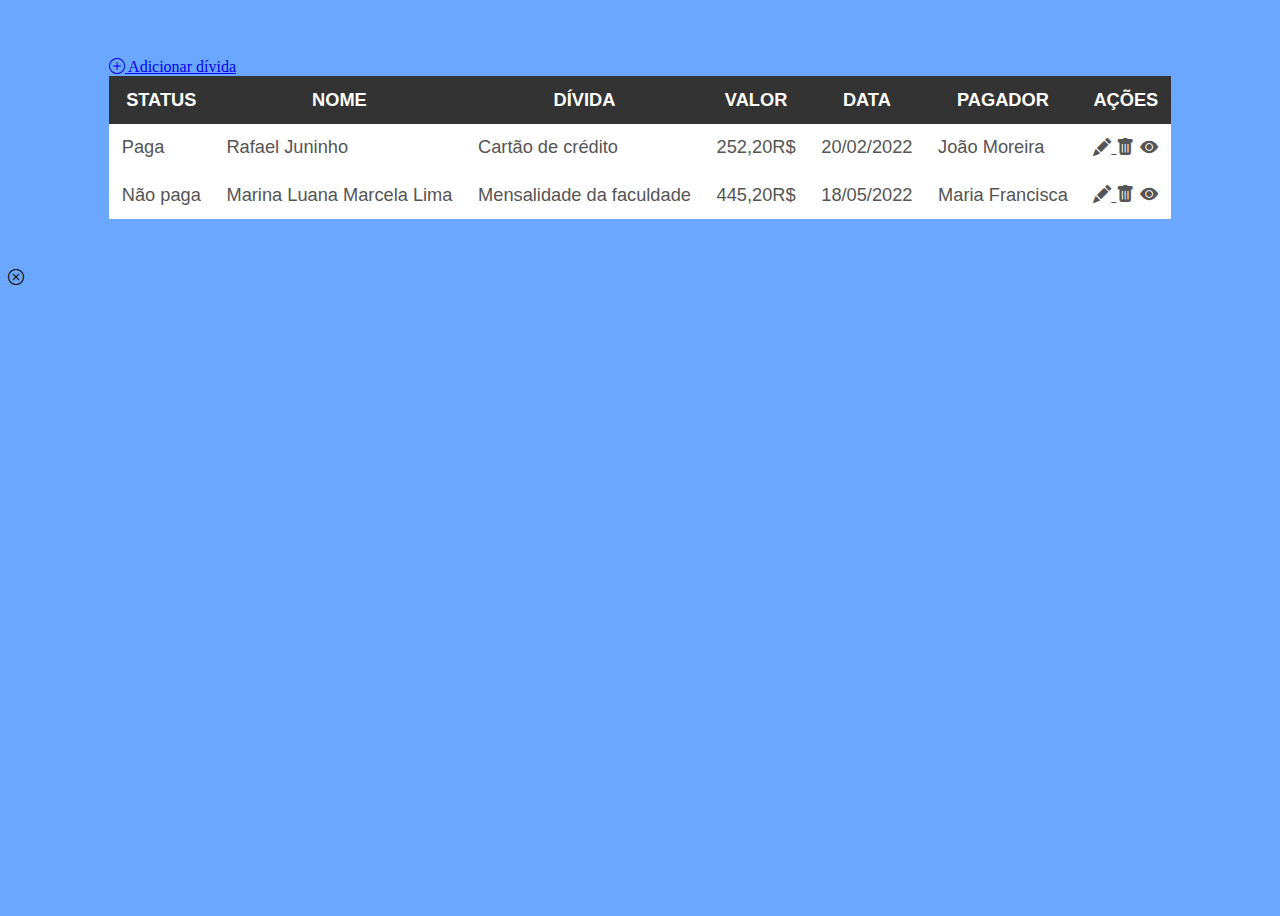
<file: index.html>
<!DOCTYPE html>
<html lang="en">
<head>
    <meta charset="UTF-8">
    <meta http-equiv="X-UA-Compatible" content="IE=edge">
    <meta name="viewport" content="width=device-width, initial-scale=1.0">
    <link href="https://cdn.jsdelivr.net/npm/bootstrap@5.0.2/dist/css/bootstrap.min.css" rel="stylesheet" integrity="sha384-EVSTQN3/azprG1Anm3QDgpJLIm9Nao0Yz1ztcQTwFspd3yD65VohhpuuCOmLASjC" crossorigin="anonymous">
    <link rel="stylesheet" href="https://cdn.jsdelivr.net/npm/bootstrap-icons@1.7.2/font/bootstrap-icons.css">
    <link rel="stylesheet" href="css/table.css">
    <title>Tabela de dívidas</title>
</head>
<body>
    <section id="smallContainer" class="container smallContainer">
        <a href="#form_edit" class="btn btn-dark btnsEditAdd btnsAdd"><i class="bi bi-plus-circle"></i> Adicionar dívida</a>
        <table>
            <thead>
                <tr>
                    <th>STATUS</th>
                    <th>NOME</th>
                    <th>DÍVIDA</th>
                    <th>VALOR</th>
                    <th>DATA</th>
                    <th>PAGADOR</th>
                    <th>AÇÕES</th>
                </tr>
            </thead>
            <tbody>
                <tr>
                    <td>Paga</td>
                    <td>Rafael Juninho</td>
                    <td>Cartão de crédito</span></td>
                    <td>252,20R$</td>
                    <td>20/02/2022</td>
                    <td>João Moreira</td>
                    <td scope="row" colspan="3">
                        <span class="btn-group">
                            <a href="#form_edit" class="btns btnsEditAdd btnsEdit"><i class="bi bi-pencil-fill"></i> </a>
                        </span>
                        <span class="btn-group">
                            <a class="btns btnsDelete"><i class="bi bi-trash-fill"></i></a>
                        </span>
                        <span class="btn-group">
                            <a href="#showDetailsContainer0" class="btns btnsShowDetails"><i class="bi bi-eye-fill"></i></a>
                        </span>
                    </td>
                </tr>
                <tr>
                    <td>Não paga</td>
                    <td>Marina Luana Marcela Lima</td>
                    <td>Mensalidade da faculdade</span></td>
                    <td>445,20R$</td>
                    <td>18/05/2022</td>
                    <td>Maria Francisca</td>
                    <td>
                        <span class="btn-group">
                            <a href="#form_edit" class="btns btnsEditAdd btnsEdit"><i class="bi bi-pencil-fill"></i> </a>
                        </span>
                        <span class="btn-group">
                            <a class="btns btnsDelete"><i class="bi bi-trash-fill"></i></a>
                        </span>
                        <span class="btn-group">
                            <a href="#showDetailsContainer1" class="btns btnsShowDetails"><i class="bi bi-eye-fill"></i></a>
                        </span>
                    </td>
                </tr>
            </tbody>
        </table>
        <form action="" class="formInactive" id="form_edit">
            <a class="btns btnsExit" href="#smallContainer"><i class="bi bi-x-circle"></i></a>
            <div class="linha">
                <fieldset class="coluna">
                    <legend class="titulo">Cliente</legend>
                    <div class="inputBox">
                        <label for="nome_Gastador">Nome Completo :</label>
                        <input id="nome_Gastador" type="text" placeholder="Romário de Souza" required>
                    </div>
                    <div class="inputBox">
                        <label for="cpf_Gastador">CPF :</label>
                        <input id="cpf_Gastador" type="text" placeholder="000.000.000-00" required>
                    </div>
                    <div class="inputBox">
                        <label for="data_Criacao_Conta">Data da geração da dívida :</label>
                        <input id="data_Criacao_Conta" type="date" placeholder="01/01/2001" required>
                    </div>
                    <div class="inputBox">
                        <label>Gênero :</label>
                        <div class="opcoes">
                            <div class="opcao">
                                <input name="sexo" class="opcao__input" id="masculino" value="masculino" type="radio" checked>
                                <label class="opcao__label" for="masculino">Masculino</label>
                            </div>
                            <div class="opcao">
                                <input name="sexo" class="opcao__input" id="feminino" value="feminino" type="radio">
                                <label class="opcao__label" for="feminino">Feminino</label>
                            </div>
                        </div>
                    </div>
                </fieldset>    
                <fieldset class="coluna">
                    <legend class="titulo">Cobrador</legend>
                    <div class="inputBox">
                        <label for="nome_Pagador">Nome Completo :</label>
                        <input id="nome_Pagador" type="text" placeholder="José Roberto Gama" required>
                    </div>
                    <div class="inputBox">
                        <label for="cpf_Pagador">CPF :</label>
                        <input id="cpf_Pagador" type="text" placeholder="000.000.000-00" required>
                    </div>
                    <div class="inputBox">
                        <label for="data_Pagamento">Data do pagamento da dívida :</label>
                        <input id="data_Pagamento" type="date" placeholder="01/01/2001" required>
                    </div>
                    <div class="inputBox">
                        <label>Gênero :</label>
                        <div class="opcoes">
                            <div class="opcao">
                                <input name="sexo_Pagador" class="opcao__input" id="masculinoCobrador" value="masculino" type="radio">
                                <label class="opcao__label" for="masculinoCobrador">Masculino</label>
                            </div>
                            <div class="opcao">
                                <input name="sexo_Pagador" class="opcao__input" id="femininoCobrador" value="feminino" type="radio" checked>
                                <label class="opcao__label" for="femininoCobrador">Feminino</label>
                            </div>
                        </div>
                    </div>
                </fieldset>
                <fieldset class="coluna">
                    <legend class="titulo">Dívida</legend>
                    <div class="inputBox">
                        <label for="nome_Conta">Nome da conta :</label>
                        <input id="nome_Conta" type="text" placeholder="conta de luz" required>
                    </div>
                    <div class="inputBox">
                        <label for="valor_Conta">Valor da dívida(em reais) :</label>
                        <input id="valor_Conta" type="number" placeholder="R$" required>
                    </div>
                    <div class="inputBox">
                        <label for="data_Vencimento">Data de vencimento :</label>
                        <input id="data_Vencimento" type="date" required>
                    </div>
                    <div class="inputBox">
                       <label>Status</label>
                        <div class="opcoes">
                            <div class="opcao">
                                <input name="status" class="opcao__input" id="paga" value="paga" type="radio">
                                <label class="opcao__label" for="paga">Paga</label>
                            </div>
                            <div class="opcao">
                                <input name="status" class="opcao__input" id="naopaga" value="naopaga" type="radio" checked>
                                <label class="opcao__label" for="naopaga">Não paga</label>
                            </div>
                        </div>
                    </div> 
                </fieldset>
            </div>
            <input type="submit" class="submit-btn" name="submit" value="Enviar">
        </form>
    </section>
    <section id="showDetails" class="container showDetails">
        <a class="btns btnsExitDetails" href="#smallContainer"><i class="bi bi-x-circle"></i></a>
            <table class="tableShowDetails">
                <thead class="showDetailsThead">
                    <tr class="showDetailsTr">
                    </tr>
                </thead>
                <tbody id="showDetailsContainer0" class="showDetailsContainer showDetailsContainer0 showDetailsInactive">
                    <tr class="showDetailsTr">
                        <td>Gastador</td>
                        <td>Rafael Juninho</td>
                        <td>20/02/2022</td>
                        <td>Masculino</td>
                        <td>789.456.623-29</td>
                    </tr>
                    <tr class="showDetailsTr pagador">
                        <td>Pagador</td>
                        <td>João Moreira</td>
                        <td>28/02/2022</td>
                        <td>Masculino</td>
                        <td>879.465.632-92</td>
                    </tr>
                    <tr class="showDetailsTr conta">
                        <td>Conta</td>
                        <td>Cartão de crédito</td>
                        <td>Paga</td>
                        <td>17/03/2022</td>
                        <td>252,20R$</td>
                    </tr>
                </tbody>
                <tbody id="showDetailsContainer1" class="showDetailsContainer showDetailsContainer1 showDetailsInactive">
                    <tr class="showDetailsTr">
                        <td>Gastador</td>
                        <td>Marina Luana Marcela Lima</td>
                        <td>18/05/2022	</td>
                        <td>Feminino</td>
                        <td>456.789.623-29</td>
                    </tr>
                    <tr class="showDetailsTr pagador">
                        <td>Pagador</td>
                        <td>Maria Francisca</td>
                        <td>20/05/2022</td>
                        <td>Feminino</td>
                        <td>326.465.632-92</td>
                    </tr>
                    <tr class="showDetailsTr conta">
                        <td>Conta</td>
                        <td>Mensalidade da faculdade</td>
                        <td>Paga</td>
                        <td>20/05/2022</td>
                        <td>445,20R$</td>
                    </tr>
                </tbody>
            </table>
        </section>
    </style>
<script src="index.js"></script>
</body>
</html>
</file>
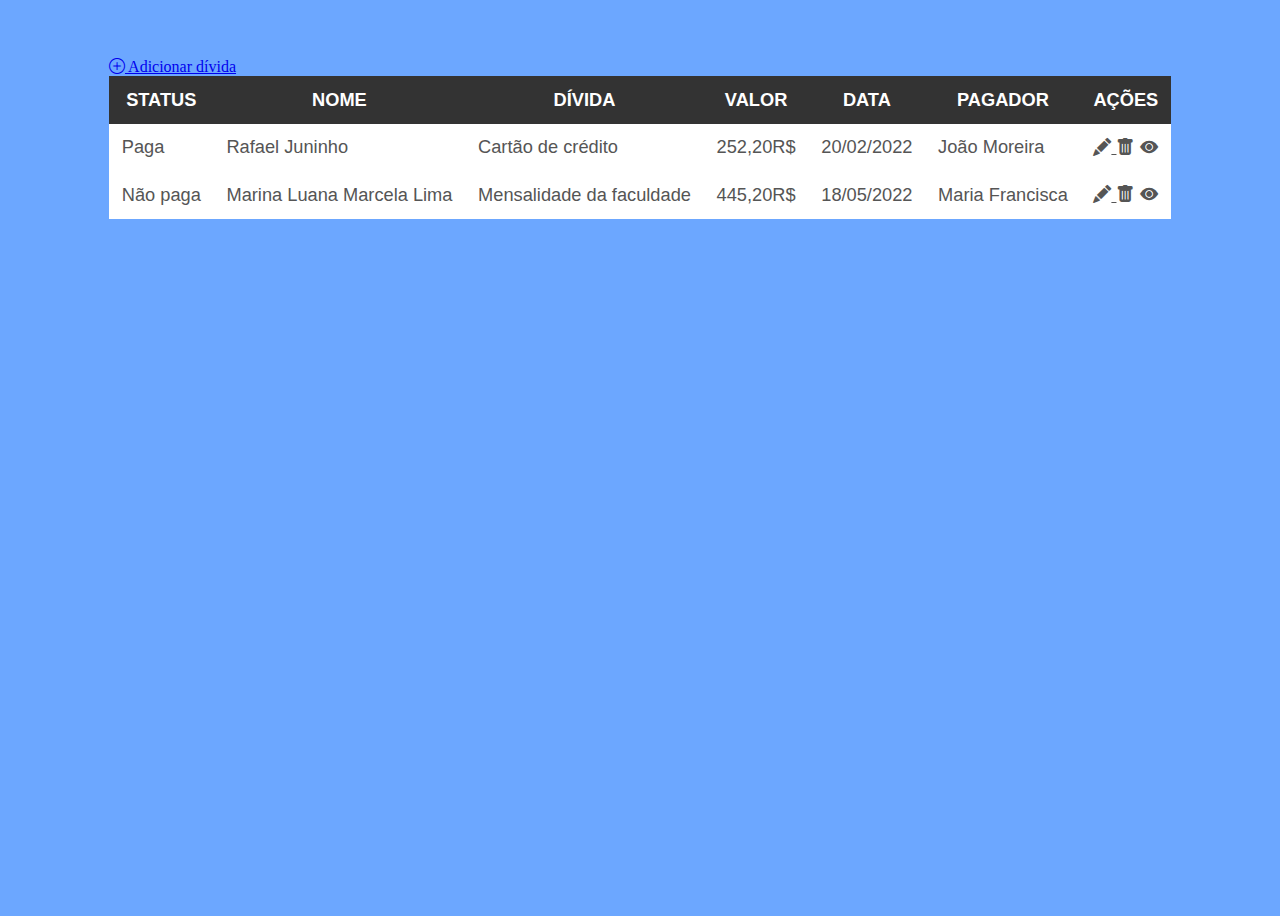
<file: table.html>
<!DOCTYPE html>
<html lang="en">
<head>
    <meta charset="UTF-8">
    <meta http-equiv="X-UA-Compatible" content="IE=edge">
    <meta name="viewport" content="width=device-width, initial-scale=1.0">
    <link href="https://cdn.jsdelivr.net/npm/bootstrap@5.0.2/dist/css/bootstrap.min.css" rel="stylesheet" integrity="sha384-EVSTQN3/azprG1Anm3QDgpJLIm9Nao0Yz1ztcQTwFspd3yD65VohhpuuCOmLASjC" crossorigin="anonymous">
    <link rel="stylesheet" href="https://cdn.jsdelivr.net/npm/bootstrap-icons@1.7.2/font/bootstrap-icons.css">
    <link rel="stylesheet" href="css/table.css">
    <title>Tabela de dívidas</title>
</head>
<body>
    <section id="smallContainer" class="container smallContainer">
        <a href="#form_edit" class="btn btn-dark btnsEditAdd"><i class="bi bi-plus-circle"></i> Adicionar dívida</a>
        <table>
            <thead>
                <tr>
                    <th>STATUS</th>
                    <th>NOME</th>
                    <th>DÍVIDA</th>
                    <th>VALOR</th>
                    <th>DATA</th>
                    <th>PAGADOR</th>
                    <th>AÇÕES</th>
                </tr>
            </thead>
            <tbody>
                <tr>
                    <td>Paga</td>
                    <td>Rafael Juninho</td>
                    <td>Cartão de crédito</span></td>
                    <td>252,20R$</td>
                    <td>20/02/2022</td>
                    <td>João Moreira</td>
                    <td scope="row" colspan="3">
                        <span class="btn-group">
                            <a href="#form_edit" class="btns btnsEditAdd btnsEdit"><i class="bi bi-pencil-fill"></i> </a>
                        </span>
                        <span class="btn-group">
                            <a class="btns btnsDelete"><i class="bi bi-trash-fill"></i></a>
                        </span>
                        <span class="btn-group">
                            <a class="btns btnsShowDetails"><i class="bi bi-eye-fill"></i></a>
                        </span>
                    </td>
                </tr>
                <tr>
                    <td>Não paga</td>
                    <td>Marina Luana Marcela Lima</td>
                    <td>Mensalidade da faculdade</span></td>
                    <td>445,20R$</td>
                    <td>18/05/2022</td>
                    <td>Maria Francisca</td>
                    <td>
                        <span class="btn-group">
                            <a href="#form_edit" class="btns btnsEditAdd btnsEdit"><i class="bi bi-pencil-fill"></i> </a>
                        </span>
                        <span class="btn-group">
                            <a class="btns btnsDelete"><i class="bi bi-trash-fill"></i></a>
                        </span>
                        <span class="btn-group">
                            <a class="btns btnsShowDetails"><i class="bi bi-eye-fill"></i></a>
                        </span>
                    </td>
                </tr>
            </tbody>
        </table>
        <form action="" class="formInactive" id="form_edit">
            <a class="btns btnsExit" href="#smallContainer"><i class="bi bi-x-circle"></i></a>
            <div class="linha">
                <fieldset class="coluna">
                    <legend class="titulo">Cliente</legend>
                    <div class="inputBox">
                        <label for="nome_Gastador">Nome Completo :</label>
                        <input id="nome_Gastador" type="text" placeholder="Romário de Souza" required>
                    </div>
                    <div class="inputBox">
                        <label for="cpf_Gastador">CPF :</label>
                        <input id="cpf_Gastador" type="text" placeholder="000.000.000-00" required>
                    </div>
                    <div class="inputBox">
                        <label for="data_Criacao_Conta">Data da geração da dívida :</label>
                        <input id="data_Criacao_Conta" type="date" placeholder="01/01/2001" required>
                    </div>
                    <div class="inputBox">
                        <label>Gênero :</label>
                        <div class="opcoes">
                            <div class="opcao">
                                <input name="sexo" class="opcao__input" id="masculino" value="masculino" type="radio" checked>
                                <label class="opcao__label" for="masculino">Masculino</label>
                            </div>
                            <div class="opcao">
                                <input name="sexo" class="opcao__input" id="feminino" value="feminino" type="radio">
                                <label class="opcao__label" for="feminino">Feminino</label>
                            </div>
                        </div>
                    </div>
                </fieldset>    
                <fieldset class="coluna">
                    <legend class="titulo">Cobrador</legend>
                    <div class="inputBox">
                        <label for="nome_Pagador">Nome Completo :</label>
                        <input id="nome_Pagador" type="text" placeholder="José Roberto Gama" required>
                    </div>
                    <div class="inputBox">
                        <label for="cpf_Pagador">CPF :</label>
                        <input id="cpf_Pagador" type="text" placeholder="000.000.000-00" required>
                    </div>
                    <div class="inputBox">
                        <label for="data_Pagamento">Data do pagamento da dívida :</label>
                        <input id="data_Pagamento" type="date" placeholder="01/01/2001" required>
                    </div>
                    <div class="inputBox">
                        <label>Gênero :</label>
                        <div class="opcoes">
                            <div class="opcao">
                                <input name="sexo_Pagador" class="opcao__input" id="masculinoCobrador" value="masculino" type="radio">
                                <label class="opcao__label" for="masculinoCobrador">Masculino</label>
                            </div>
                            <div class="opcao">
                                <input name="sexo_Pagador" class="opcao__input" id="femininoCobrador" value="feminino" type="radio" checked>
                                <label class="opcao__label" for="femininoCobrador">Feminino</label>
                            </div>
                        </div>
                    </div>
                </fieldset>
                <fieldset class="coluna">
                    <legend class="titulo">Dívida</legend>
                    <div class="inputBox">
                        <label for="nome_Conta">Nome da conta :</label>
                        <input id="nome_Conta" type="text" placeholder="conta de luz" required>
                    </div>
                    <div class="inputBox">
                        <label for="valor_Conta">Valor da dívida(em reais) :</label>
                        <input id="valor_Conta" type="number" placeholder="R$" required>
                    </div>
                    <div class="inputBox">
                        <label for="data_Vencimento">Data de vencimento :</label>
                        <input id="data_Vencimento" type="date" required>
                    </div>
                    <div class="inputBox">
                       <label>Status</label>
                        <div class="opcoes">
                            <div class="opcao">
                                <input name="status" class="opcao__input" id="paga" value="paga" type="radio">
                                <label class="opcao__label" for="paga">Paga</label>
                            </div>
                            <div class="opcao">
                                <input name="status" class="opcao__input" id="naopaga" value="naopaga" type="radio" checked>
                                <label class="opcao__label" for="naopaga">Não paga</label>
                            </div>
                        </div>
                    </div> 
                </fieldset>
            </div>
            <input type="submit" value="Enviar" class="submit-btn">
        </form>
    </section>
    <section class="container showDetails">
            <table class="tableShowDetails">
                <thead class="showDetailsThead">
                    <tr class="showDetailsTr">
                    </tr>
                </thead>
                <tbody class="showDetailsContainer showDetailsContainer0 showDetailsInactive">
                    <tr class="showDetailsTr">
                        <td>Gastador</td>
                        <td>Rafael Juninho</td>
                        <td>20/02/2022</td>
                        <td>Masculino</td>
                        <td>789.456.623-29</td>
                    </tr>
                    <tr class="showDetailsTr pagador">
                        <td>Pagador</td>
                        <td>João Moreira</td>
                        <td>28/02/2022</td>
                        <td>Masculino</td>
                        <td>879.465.632-92</td>
                    </tr>
                    <tr class="showDetailsTr conta">
                        <td>Conta</td>
                        <td>Cartão de crédito</td>
                        <td>Paga</td>
                        <td>17/03/2022</td>
                        <td>252,20R$</td>
                    </tr>
                </tbody>
                <tbody class="showDetailsContainer showDetailsContainer1 showDetailsInactive">
                    <tr class="showDetailsTr">
                        <td>Gastador</td>
                        <td>Marina Luana Marcela Lima</td>
                        <td>18/05/2022	</td>
                        <td>Feminino</td>
                        <td>456.789.623-29</td>
                    </tr>
                    <tr class="showDetailsTr pagador">
                        <td>Pagador</td>
                        <td>Maria Francisca</td>
                        <td>20/05/2022</td>
                        <td>Feminino</td>
                        <td>326.465.632-92</td>
                    </tr>
                    <tr class="showDetailsTr conta">
                        <td>Conta</td>
                        <td>Mensalidade da faculdade</td>
                        <td>Paga</td>
                        <td>20/05/2022</td>
                        <td>445,20R$</td>
                    </tr>
                </tbody>
            </table>
        </section>
    </style>
<script src="js/index.js"></script>
</body>
</html>
</file>
<file: css/table.css>
body {
    background-color: #6ca7ff;
    display: flex;
    flex-direction: column;
    align-items: center;
    height: 100vh;
}

.container {
    margin-top: 50px;
}


.btn {
    border-radius: 0;
}

.btn:hover {
    background-color: rgb(56, 54, 54);
}

.bi {
    cursor: pointer;
}

table {
    font-family: 'Poppins', sans-serif;
    border-collapse: collapse;
    width: 100%;
}
  
th {
    background-color: #333;
    color: #fff;
}
  
th, td {
    padding: .8rem;
    font-size: 1.14rem;
}

tr {
    margin-top: 20px;
    margin-bottom: 20px;
    background-color: #FFF;
}
  
tbody {
    color: #555;
}

form {
  padding:20px;
  width: 100%;
  background: #fff;
  box-shadow: 0 5px 10px rgba(0,0,0,.1);
  margin-top: 20px;
}

.linha {
  display: flex;
  flex-wrap: wrap;
  gap:15px;
}

.coluna {
  flex:1 1 250px;
}

fieldset {
  border: none;
}

.titulo {
  font-size: 20px;
  font-weight: bold;
  color:#333;
  padding-bottom: 5px;
  text-transform: uppercase;
}

.inputBox {
  margin:15px 0;
}

label {
  margin-bottom: 10px;
  display: block;
}

input {
  width: 100%;
  border:1px solid #ccc;
  padding:10px 15px;
  font-size: 15px;
  text-transform: none;
}

input:focus {
  border:1px solid #000;
}

.opcao__input {
  width: initial;
  border: 0;
  font-size: 15px;
  text-transform: none;
}

.opcao__label {
  margin: 0;
  display: inline;
}

.opcoes {
  display: flex;
}

.opcao {
  margin-right: 5%;
}


.btns {
    color: inherit;
}

.btnsExit {
  font-size: 35px;
  float: right;
}

.formInactive {
    display: none;
}

.submit-btn{
  width: 100%;
  padding:12px;
  font-size: 17px;
  background: #6ca7ff; 
  color:#fff;
  margin-top: 5px;
  cursor: pointer;
}

.submit-btn:hover{
  background: #5E96EB;
}

.showDetails {
  width: 100%;
}

.tableShowDetails {
  display: flex;
  flex-direction: column;
  align-items: center;
}

.showDetailsContainer {
  margin-bottom: 40px;
  display: flex;
  align-items: flex-start;
  gap: 20px;
}

.showDetailsInactive {
  display: none;
}

.showDetailsThead {
  display: none;
}

.showDetailsTr {
  display: grid;
  margin-top: 0;
  margin-bottom: 0;
}

.showDetailsTr>:nth-child(n) {
  font-size: 1.1rem;
}

.showDetailsTr > td {
  display: block;
}


.showDetailsTr > td:nth-child(1) {
  content: "Gastador";
  background-color: #333;
  color: #fff;
  text-align: center;
  
}

.showDetailsTr > td:nth-child(2)::before {
  content: "Nome";
}

.showDetailsTr > td:nth-child(3)::before {
content: "Criação da conta";
}

.showDetailsTr > td:nth-child(4)::before {
content: "Sexo";
}

.showDetailsTr > td:nth-child(5)::before {
content: "CPF";
}

.pagador > td:nth-child(3)::before {
  content: "Pagamento da conta";
}

.conta > td:nth-child(3)::before {
  content: "Status";
}

.conta > td:nth-child(4)::before {
  content: "Data de vencimento";
}

.conta > td:nth-child(5)::before {
  content: "Valor";
}



.showDetailsTr > td {
  text-align: right;
}

.showDetailsTr > td::before {
  float: left;
  margin-right: 3rem;
  font-weight: bold;
}
  
@media screen and (max-width: 992px) {
    thead {
        display: none;
    }

    tr {
        display: grid;
    }

    th, td {
        font-size: 1.3rem;
    }
  
    td {
        display: block;
    }
    
    td:nth-child(2) {
        background-color: #333;
        color: #fff;
        text-align: center;
        order: -1;
    }
    
    td:nth-child(1)::before {
        content: "Status";
        order: 0;
    }

    td:nth-child(3)::before {
      content: "Dívida";
    }
  
    td:nth-child(4)::before {
      content: "Valor";
    }
  
    td:nth-child(5)::before {
      content: "Data";
    }

    td:nth-child(6)::before {
        content: "Cobrador";
    }

    td:last-child::before {
        content: 'Ações';
    }
  
    td {
      text-align: right;
    }
  
    td::before {
      float: left;
      margin-right: 3rem;
      font-weight: bold;
    }
  }
</file>
